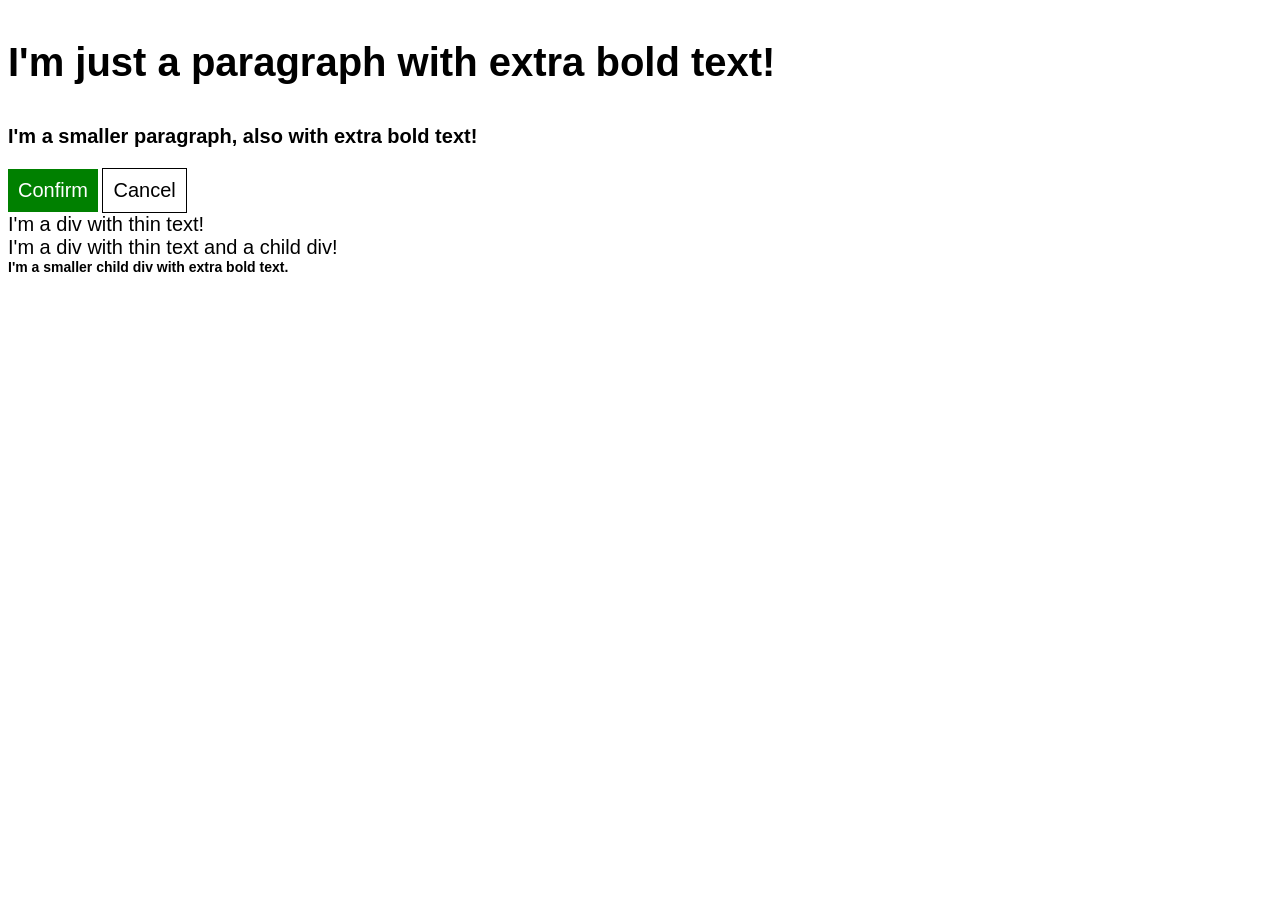
<file: foundations/cascade/01-cascade-fix/index.html>
<!DOCTYPE html>
<html lang="en">
  <head>
    <meta charset="UTF-8">
    <meta http-equiv="X-UA-Compatible" content="IE=edge">
    <meta name="viewport" content="width=device-width, initial-scale=1.0">
    <title>Fix the Cascade</title>
    <link rel="stylesheet" href="style.css">
  </head>

  <body>
    <p class="para">I'm just a paragraph with extra bold text!</p>
    <p class="para small-para">I'm a smaller paragraph, also with extra bold text!</p>

    <button id="confirm-button" class="button confirm">Confirm</button>
    <button id="cancel-button" class="button cancel">Cancel</button>

    <div class="text">I'm a div with thin text!</div>
    <div class="text">I'm a div with thin text and a child div!
      <div class="text child">I'm a smaller child div with extra bold text.</div>
    </div>
    
  </body>
</html>
</file>
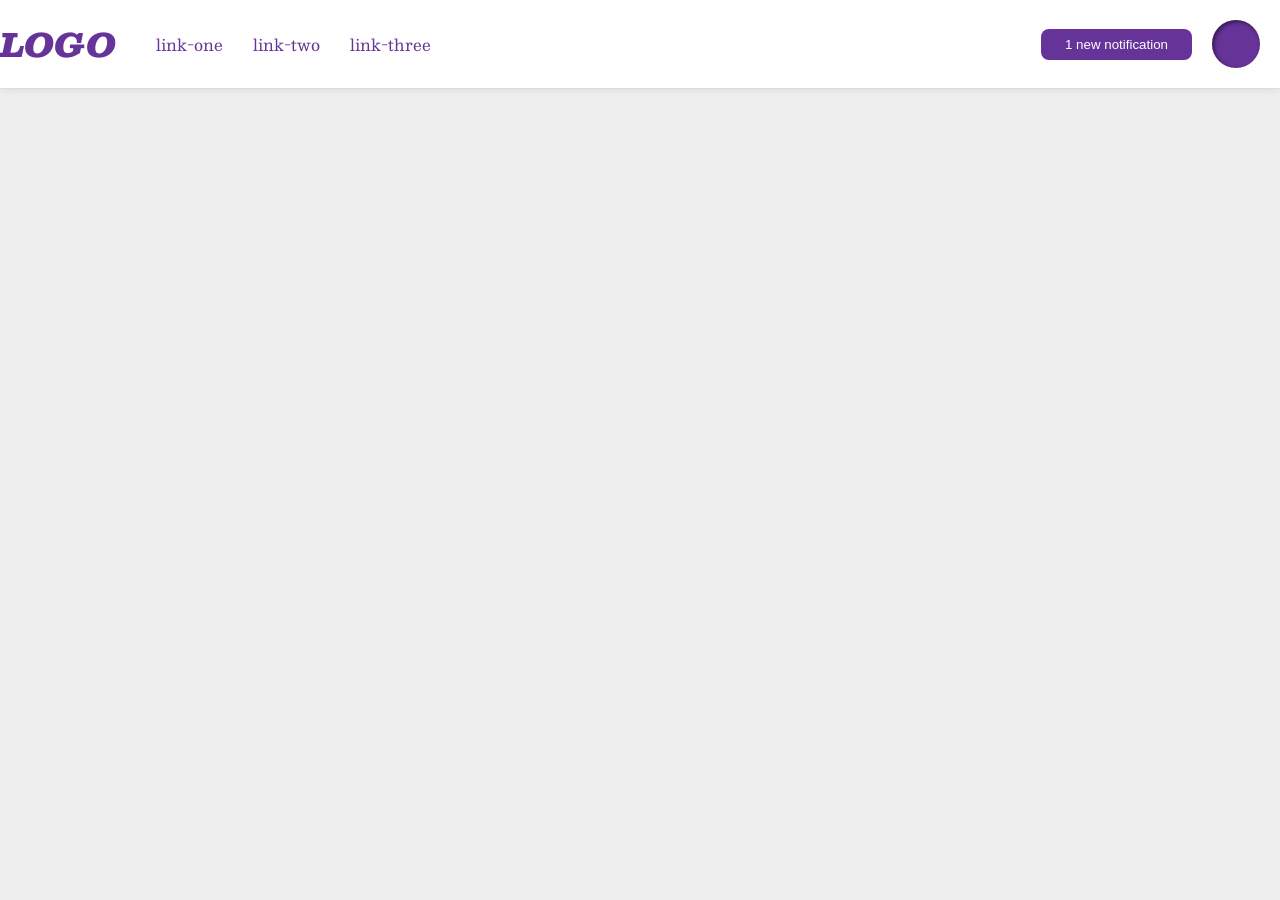
<file: foundations/flex/03-flex-header-2/index.html>
<!DOCTYPE html>
<html lang="en">
  <head>
    <meta charset="UTF-8">
    <meta http-equiv="X-UA-Compatible" content="IE=edge">
    <meta name="viewport" content="width=device-width, initial-scale=1.0">
    <title>Flex Header 2</title>
    <link rel="stylesheet" href="style.css">
  </head>
  <body>
    <div class="header">
      <div class="logo">LOGO</div>
      <ul class="links">
        <li><a href="https://google.com">link-one</a></li>
        <li><a href="https://google.com">link-two</a></li>
        <li><a href="https://google.com">link-three</a></li>
      </ul>
      <button class="notifications">1 new notification</button>
      <div class="profile-image"></div>
    </div>
  </body>
</html>
</file>
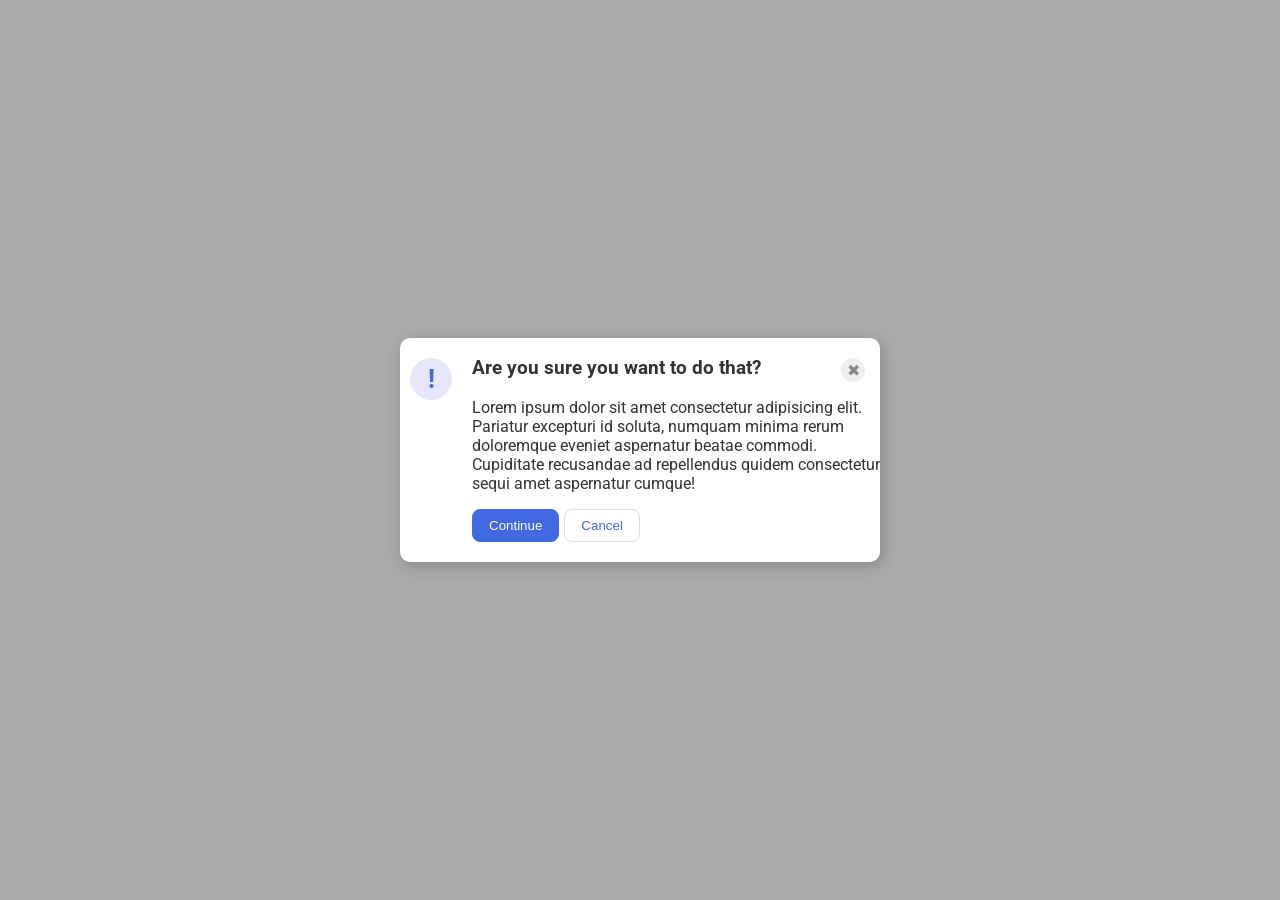
<file: foundations/flex/05-flex-modal/index.html>
<!DOCTYPE html>
<html lang="en">
  <head>
    <meta charset="UTF-8">
    <meta http-equiv="X-UA-Compatible" content="IE=edge">
    <meta name="viewport" content="width=device-width, initial-scale=1.0">
    <link rel="stylesheet" href="style.css">
    <title>Modal</title>
  </head>

  <body>
    <div class="modal">

      <div class="modal-icon">
        <div class="icon">!</div>
      </div>

      <div class="modal-principal">
        <div class="modal-header">
          <h3>Are you sure you want to do that?</h3>
          <button class="close-button">✖</button>
        </div>

        <p class="modal-text">
          Lorem ipsum dolor sit amet consectetur adipisicing elit. Pariatur excepturi id soluta, 
          numquam minima rerum doloremque eveniet aspernatur beatae commodi. 
          Cupiditate recusandae ad repellendus quidem consectetur sequi amet aspernatur cumque!
        </p>

        <div class="button-group">
          <button class="continue">Continue</button>
          <button class="cancel">Cancel</button>
        </div>
        
      </div>
    </div>
      
  </body>
</html>
</file>
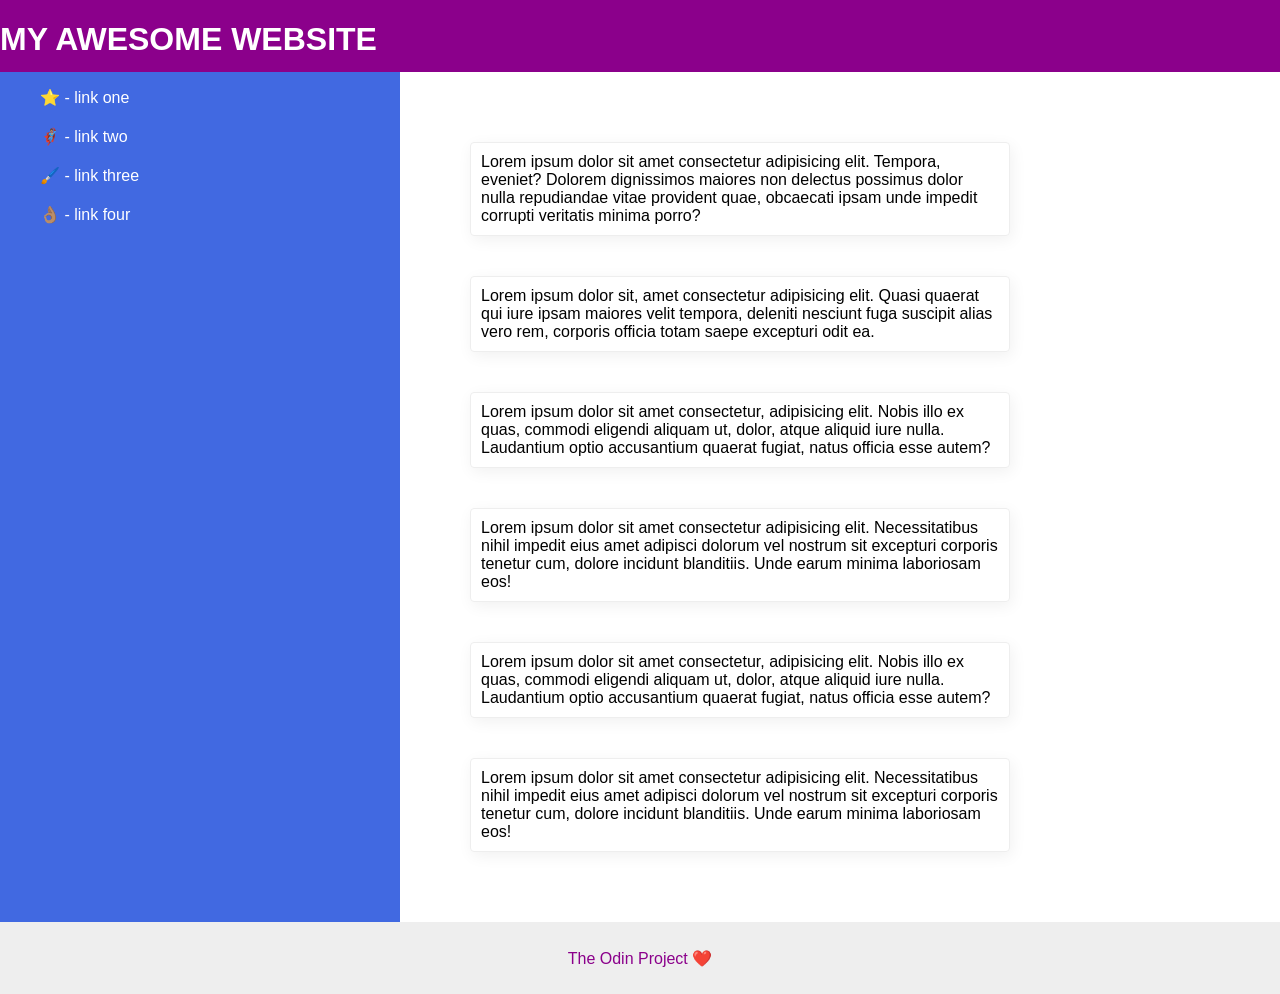
<file: foundations/flex/07-flex-layout-2/index.html>
<!DOCTYPE html>
<html lang="en">
  <head>
    <meta charset="UTF-8">
    <meta http-equiv="X-UA-Compatible" content="IE=edge">
    <meta name="viewport" content="width=device-width, initial-scale=1.0">
    <title>The Holy Grail</title>
    <link rel="stylesheet" href="style.css">
  </head>
  <body>
    <div class="header">
      <h1>MY AWESOME WEBSITE</h1>
    </div>
    
    <div class="sidebar-cards">
      <div class="sidebar">
        <ul>
          <li><a href="#">⭐ - link one</a></li>
          <li><a href="#">🦸🏽‍♂️ - link two</a></li>
          <li><a href="#">🖌️ - link three</a></li>
          <li><a href="#">👌🏽 - link four</a></li>
        </ul>
      </div>

      <div class="cards">
        <div class="card">Lorem ipsum dolor sit amet consectetur adipisicing elit. Tempora, eveniet? Dolorem dignissimos maiores non delectus possimus dolor nulla repudiandae vitae provident quae, obcaecati ipsam unde impedit corrupti veritatis minima porro?</div>
        <div class="card">Lorem ipsum dolor sit, amet consectetur adipisicing elit. Quasi quaerat qui iure ipsam maiores velit tempora, deleniti nesciunt fuga suscipit alias vero rem, corporis officia totam saepe excepturi odit ea.</div>
        <div class="card">Lorem ipsum dolor sit amet consectetur, adipisicing elit. Nobis illo ex quas, commodi eligendi aliquam ut, dolor, atque aliquid iure nulla. Laudantium optio accusantium quaerat fugiat, natus officia esse autem?</div>
        <div class="card">Lorem ipsum dolor sit amet consectetur adipisicing elit. Necessitatibus nihil impedit eius amet adipisci dolorum vel nostrum sit excepturi corporis tenetur cum, dolore incidunt blanditiis. Unde earum minima laboriosam eos!</div>
        <div class="card">Lorem ipsum dolor sit amet consectetur, adipisicing elit. Nobis illo ex quas, commodi eligendi aliquam ut, dolor, atque aliquid iure nulla. Laudantium optio accusantium quaerat fugiat, natus officia esse autem?</div>
        <div class="card">Lorem ipsum dolor sit amet consectetur adipisicing elit. Necessitatibus nihil impedit eius amet adipisci dolorum vel nostrum sit excepturi corporis tenetur cum, dolore incidunt blanditiis. Unde earum minima laboriosam eos!</div>
      </div>
    </div>

    <div class="footer">
      The Odin Project ❤️
    </div>
  </body>
</html>
</file>
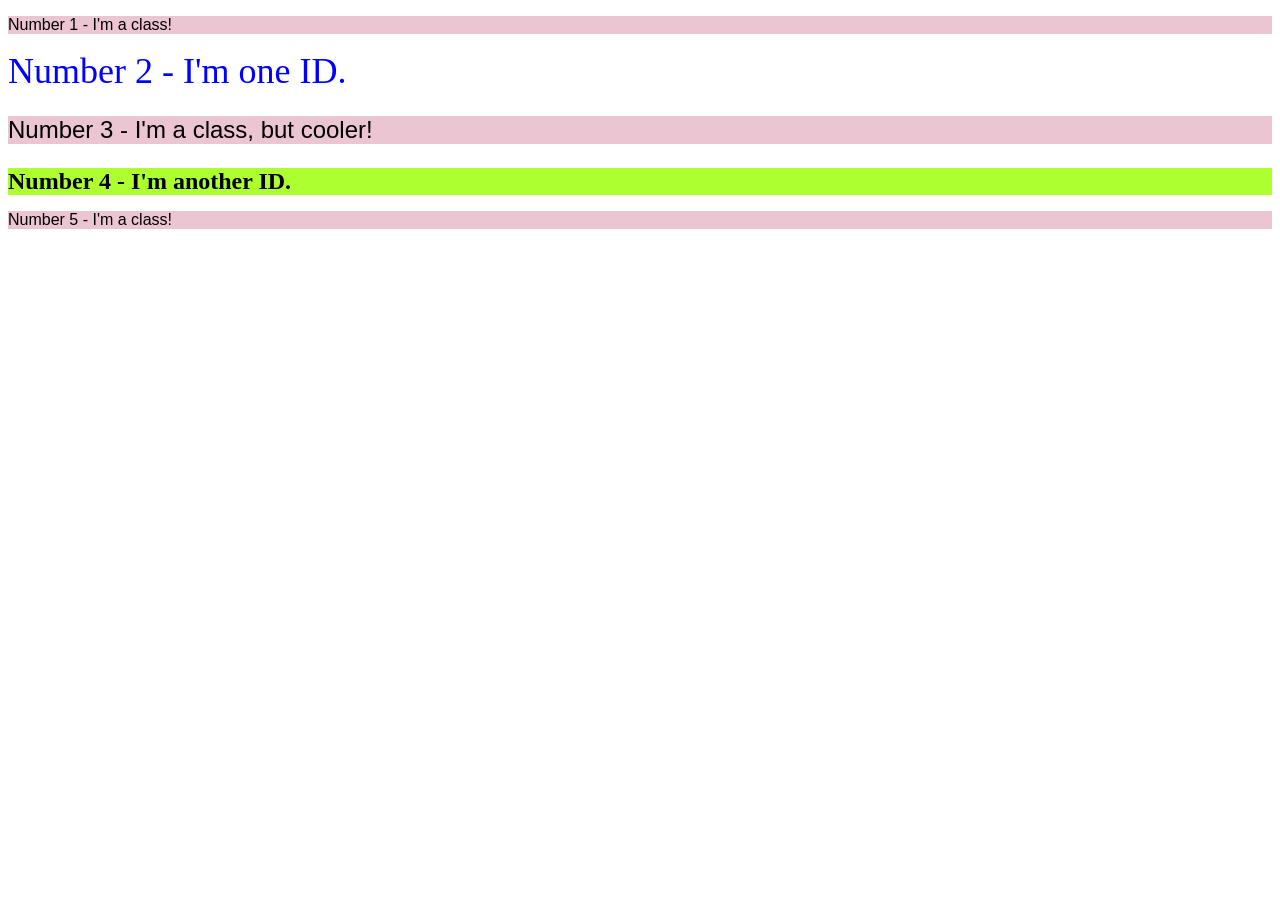
<file: foundations/intro-to-css/02-class-id-selectors/index.html>
<!DOCTYPE html>
<html lang="en">
  <head>
    <meta charset="UTF-8">
    <meta http-equiv="X-UA-Compatible" content="IE=edge">
    <meta name="viewport" content="width=device-width, initial-scale=1.0">
    <title>Class and ID Selectors</title>
    <link rel="stylesheet" href="style.css">
  </head>
  <body>
    <p class="par">Number 1 - I'm a class!</p>
    <div id="pr">Number 2 - I'm one ID.</div>
    <p class="par tamano-fuente">Number 3 - I'm a class, but cooler!</p>
    <div id="pf" class="tamano-fuente">Number 4 - I'm another ID.</div>
    <p class="par">Number 5 - I'm a class!</p>
  </body>
</html>
</file>
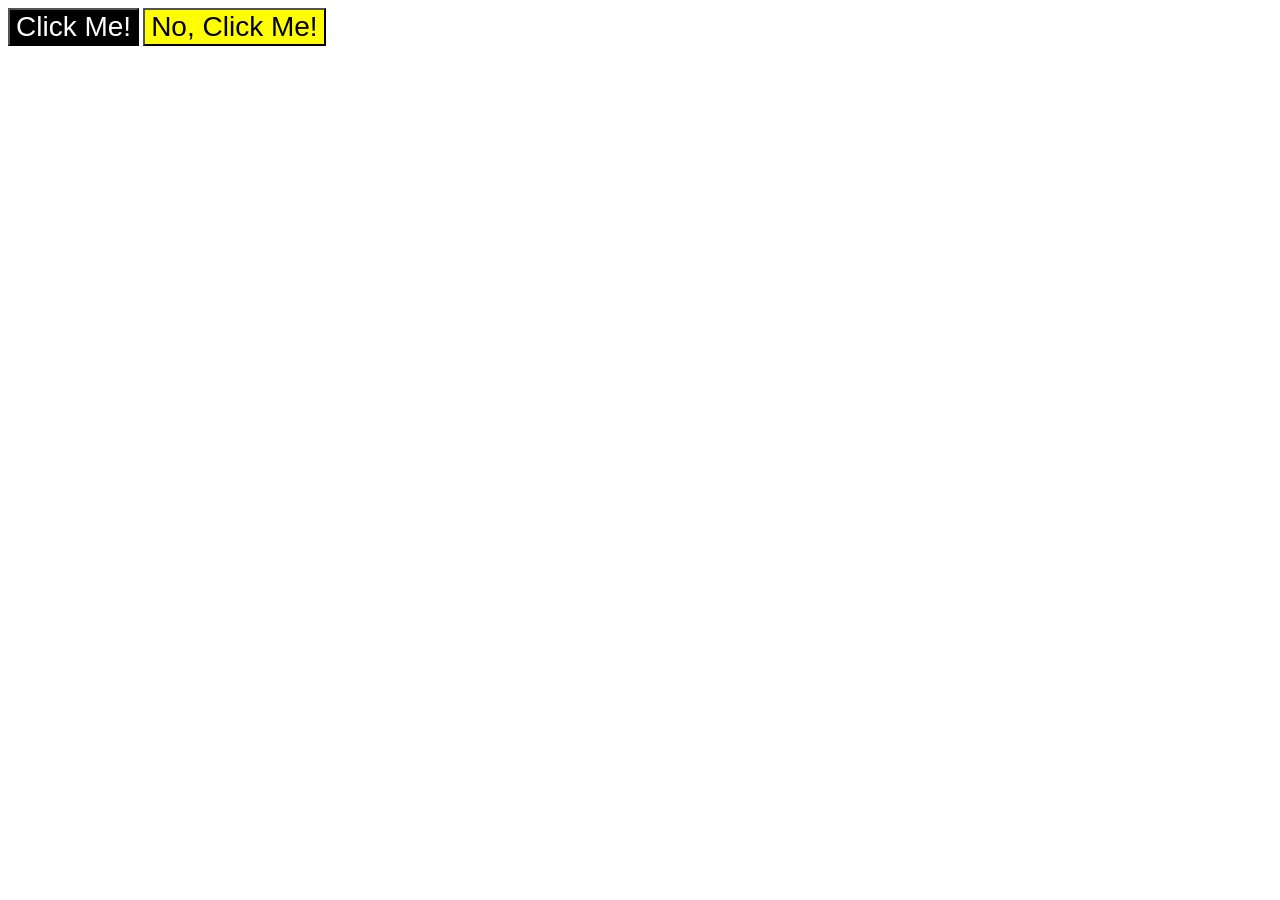
<file: foundations/intro-to-css/03-grouping-selectors/index.html>
<!DOCTYPE html>
<html lang="en">
  <head>
    <meta charset="UTF-8">
    <meta http-equiv="X-UA-Compatible" content="IE=edge">
    <meta name="viewport" content="width=device-width, initial-scale=1.0">
    <title>Grouping Selectors</title>
    <link rel="stylesheet" href="style.css">
  </head>
  <body>
    <button class="click-negro">Click Me!</button>
    <button class="click-amarillo">No, Click Me!</button>
  </body>
</html>
</file>
<file: foundations/cascade/01-cascade-fix/style.css>
body{
  font-family:Arial, Helvetica, sans-serif;
}

.para {
  font-size: 40px;
  font-weight: bold;
}

.small-para {
  font-size: 20px;
}

.button {
  padding: 10px; /* Para que no estén apretados */
  font-size: 20px;
  border: none;
  cursor: pointer;
}

.confirm {
  background-color: green;
  color: white;
}

.cancel {
  background-color: white;
  color: black;
  border: 1px solid black; /* Para que se vea el borde */
}

.text {
  color: rgb(0, 0, 0);
  font-size: 20px;
}

div .child {
  font-size: 14px;
  font-weight: 800;
}
</file>
<file: foundations/flex/03-flex-header-2/style.css>
/* this is some magical font-importing.  
you'll learn about it later. */
@import url('https://fonts.googleapis.com/css2?family=Besley:ital,wght@0,400;1,900&display=swap');

body {
  margin: 0;
  background: #eee;
  font-family: Besley, serif;
}

.header {
  display: flex;
  justify-content: space-between;
  align-items: center;
  background: white;
  border-bottom: 1px solid #ddd;
  box-shadow: 0 0 8px rgba(0,0,0,.1);
}

.profile-image {
  background: rebeccapurple;
  box-shadow: inset 2px 2px 4px rgba(0,0,0,.5);
  border-radius: 50%;
  width: 48px;
  height: 48px;
  margin: 20px;
}

.logo {
  color: rebeccapurple;
  font-size: 32px;
  font-weight: 900;
  font-style: italic;
}

button {
  border: none;
  border-radius: 8px;
  background: rebeccapurple;
  color: white;
  padding: 8px 24px;
  margin: auto;
}

a {
  /* this removes the line under our links */
  text-decoration: none;
  color: rebeccapurple;
}

ul {
  display: flex;
  flex: 1;
  list-style-type: none;
  gap: 30px;
}
</file>
<file: foundations/flex/05-flex-modal/style.css>
@import url('https://fonts.googleapis.com/css2?family=Roboto:wght@400;700&display=swap');

html, body {
  height: 100%;
}

body {
  font-family: Roboto, sans-serif;
  margin: 0;
  background: #aaa;
  color: #333;
  /* I'll give you this one for free */
  display: flex;
  align-items: center;
  justify-content: center;
}

.modal {
  background: white;
  width: 480px;
  border-radius: 10px;
  box-shadow: 2px 4px 16px rgba(0,0,0,.2);
}

.icon {
  color: royalblue;
  font-size: 26px;
  font-weight: 700;
  background: lavender;
  width: 42px;
  height: 42px;
  border-radius: 50%;
  display: flex;
  align-items: center;
  justify-content: center;
}

.close-button {
  background: #eee;
  border-radius: 50%;
  color: #888;
  font-weight: 400;
  font-size: 16px;
  height: 24px;
  width: 24px;
  display: flex;
  align-items: center;
  justify-content: center;
  border: 1px solid #eee;
  padding: 0;
}

button {
  cursor: pointer;
  padding: 8px 16px;
  border-radius: 8px;
}

button.continue {
  background: royalblue;
  border: 1px solid royalblue;
  color: white;
}

button.cancel {
  background: white;
  border: 1px solid #ddd;
  color: royalblue;
}

/* Cambios */

.modal {
  display: flex;
  justify-content: center;
  align-items: center;
  gap: 20px;
}

.modal-icon {
  display: flex;
  margin-left: 10px;
  align-self: flex-start;
  margin-top: 20px;
}

.modal-principal {
  display: flex;
  flex-direction: column;
}

.modal-header {
  display: flex;
}

.close-button {
  margin: 20px 0 0 80px;
}

.modal-text {
  margin-top: 0;
}

.button-group {
  display: flex;
  margin-bottom: 20px;
  gap: 5px;
}
</file>
<file: foundations/flex/07-flex-layout-2/style.css>
body {
  font-family: -apple-system, BlinkMacSystemFont, 'Segoe UI', Roboto, Oxygen, Ubuntu, Cantarell, 'Open Sans', 'Helvetica Neue', sans-serif;
  margin: 0;
  min-height: 100vh;
  display: flex;
  flex-direction: column;
}

.header {
  height: 72px;
  background: darkmagenta;
  color: white;
}

.footer {
  height: 72px;
  background: #eee;
  color: darkmagenta;
}

.sidebar {
  width: 400px;
  background: royalblue;
  box-sizing: border-box;
}

.card {
  border: 1px solid #eee;
  box-shadow: 2px 4px 16px rgba(0,0,0,.06);
  border-radius: 4px;
}

/* Solución: */

body {
  display: flex;
  flex-direction: column;
}

.sidebar-cards {
  display: flex;
  flex: 1;
}

.sidebar {
  display: flex;
}

ul {
  display: flex;
  flex-direction: column;
  gap: 20px;
  list-style: none;
}

a {
  color: white;
  text-decoration: none;
}

.cards {
display: flex;
flex-wrap: wrap;
justify-content: center;
padding: 50px;
margin-right: 200px;
flex: 1;
}

.card {
  margin: 20px;
  flex: 1 1 300px;
  padding: 10px;
}

.footer {
  display: flex;
  justify-content: center;
  align-items: center;
}
</file>
<file: foundations/intro-to-css/02-class-id-selectors/style.css>
/* Add CSS Styling */

.par {
    background-color: #ECC5D2;
    font-family: Verdana, Geneva, Tahoma, sans-serif;
}

.tamano-fuente {
    font-size: 24px;
}

#pr {
    color: blue;
    font-size: 36px;
}

#pf {
    background-color: greenyellow;
    font-weight: bold;
}
</file>
<file: foundations/intro-to-css/03-grouping-selectors/style.css>
/* Add CSS Styling */

.click-negro,
.click-amarillo {
    font-size: 28px;
    font-family: Helvetica, "Times New Roman" , sans-serif;
}

.click-negro {
    background-color: black;
    color: white;
}

.click-amarillo {
    background-color: yellow;
}
</file>
